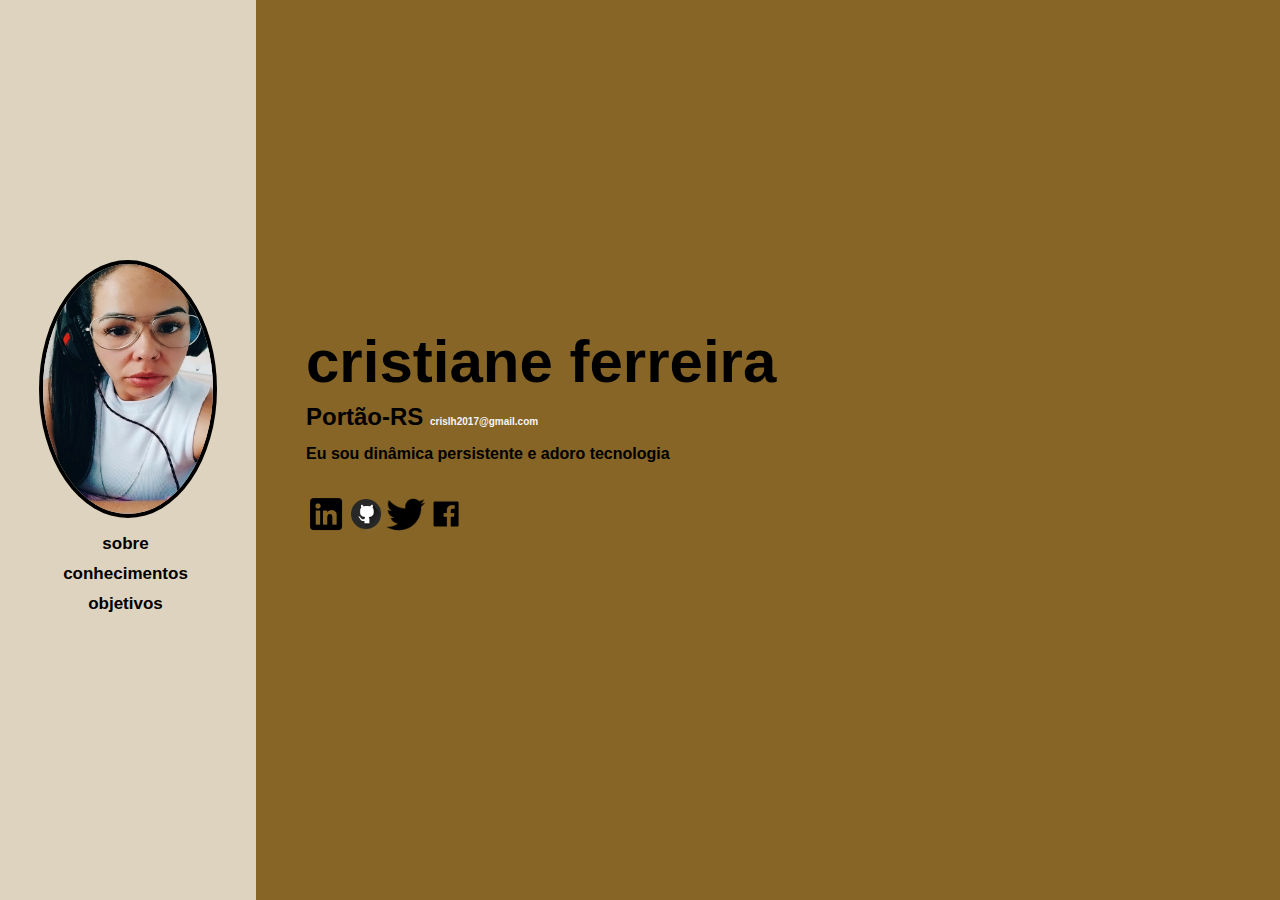
<file: index.html>
<!DOCTYPE html>
<html lang="pt-br">

<head>
    <meta charset="UTF-8">
    <meta name="viewport" content="width=device-width, initial-scale=1.0">
    <title>sobre</title>
    <link rel="stylesheet" href="./styles.css">
</head>

<body>
    

        <div class="conteiner">
            <aside>
                <img class="foto" src="/image/foto currículo.webp" alt="foto perfil">
                <nav class="menu-bar">
                    <ul><a href="./index.html">sobre</a>
                        <a href="./conhecimentos.html">conhecimentos</a>
                        <a href="./objetivos.html">objetivos</a>
                    </ul>

                </nav>
            </aside>

        </div>

        <main>
            
            <div id="abaut">
                <div id="information">
                    <h1>cristiane ferreira</h1>
                    <h2>Portão-RS <span><a href="mailto:crislh2017@gmail.com" target="_blank">crislh2017@gmail.com</a></span></h2>
                    
                </div>

                <P> <h4>Eu sou dinâmica persistente e adoro tecnologia </h4></P>


                <div id="logo">
                   <a href="https://www.linkedin.com/in/cristiane-ferreira-311199298" target="_blank">  <img width="40pix" src="/image/linkedin.png" alt="linkedin"></a>
                    <a href="http://github.com/Crrissss" target="_blank"><img width="40pix"  src="/image/github.png" alt="github"></a>
                   <a href="https://twitter.com" target="_blank" rel="noopener noreferrer"> <img width="40pix"  src="/image/twiter.png" alt="twiter"></a>
                    <a href="https://pt-br.facebook.com" target="_blank"><img width="40pix"  src="/image/facebook.png" alt="facebook"></a>

                </div>

            </div>
        </main>





   
</body>

</html>
</file>
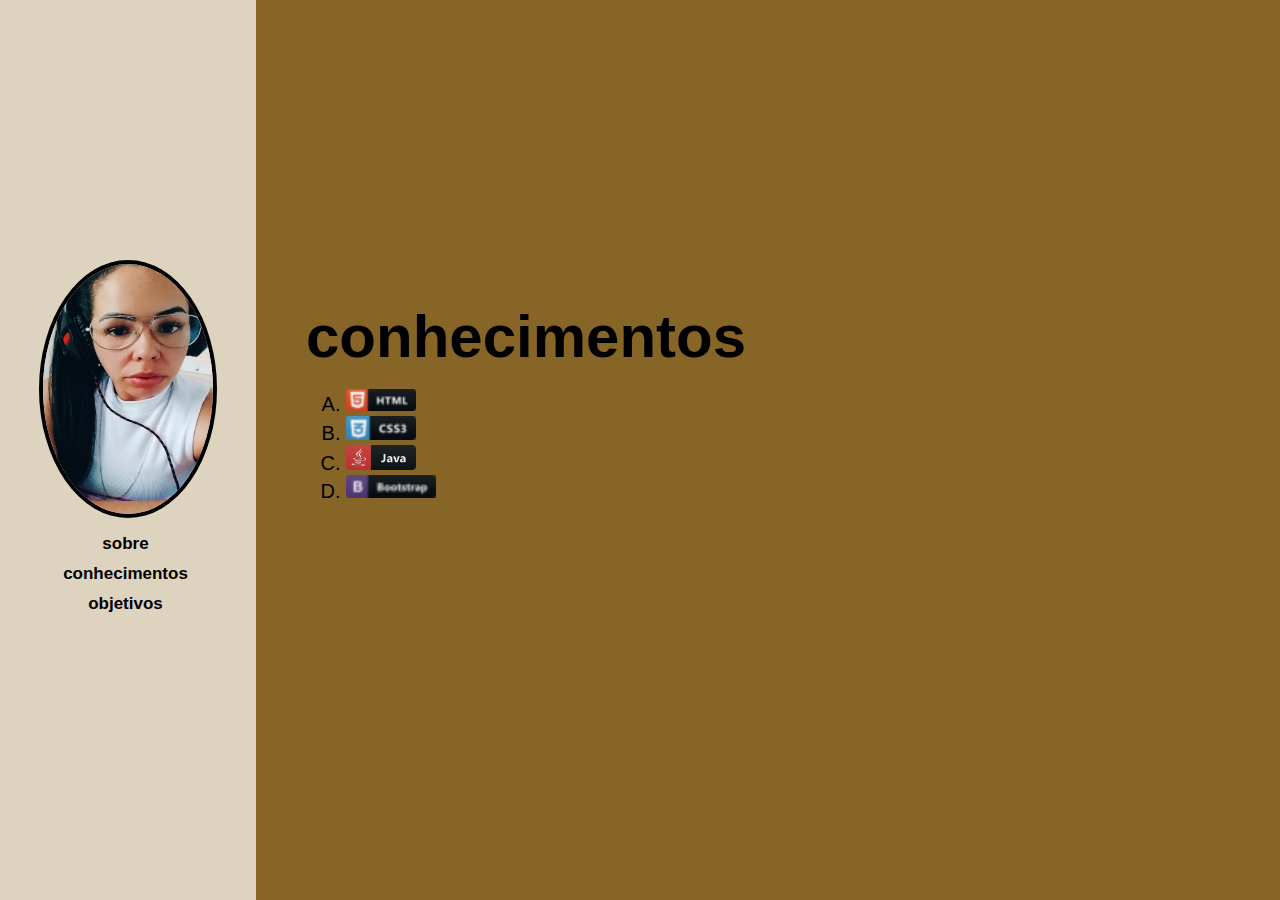
<file: conhecimentos.html>
<!DOCTYPE html>
<html lang="en">

<head>
    <meta charset="UTF-8">
    <meta name="viewport" content="width=device-width, initial-scale=1.0">
    <title>Conhecimentos</title>
    <link rel="stylesheet" href="./styles.css">
</head>

<body>
    <div class="conteiner">
        <aside>
            <img class="foto" src="/image/foto currículo.webp" alt="foto perfil">
            <nav class="menu-bar">
                <ul><a href="./index.html">sobre</a>
                    <a href="./conhecimentos.html">conhecimentos</a>
                    <a href="./objetivos.html">objetivos</a>
                </ul>

            </nav>
        </aside>

    </div>

    <main>
        <div id="abaut">
            <div id="information">
                <h1>conhecimentos</h1>
            </div>
            <ol type="A" id="Knowledge">
                <li><img width="70px" src="./image/html_button_icon_151929.png" alt="html" srcset=""></li>

                <li><img width="70px" src="./image/css_button_icon_151935.png" alt="css"></li>

                <li><img width="70px" src="./image/java_button_icon_151928.png" alt="java"></li>

                <li><img width="90px" src="./image/bootstrap_button_icon_151958.png" alt="bootstrap"></li>

            </ol>
        </div>












    </main>
</body>

</html>
</file>
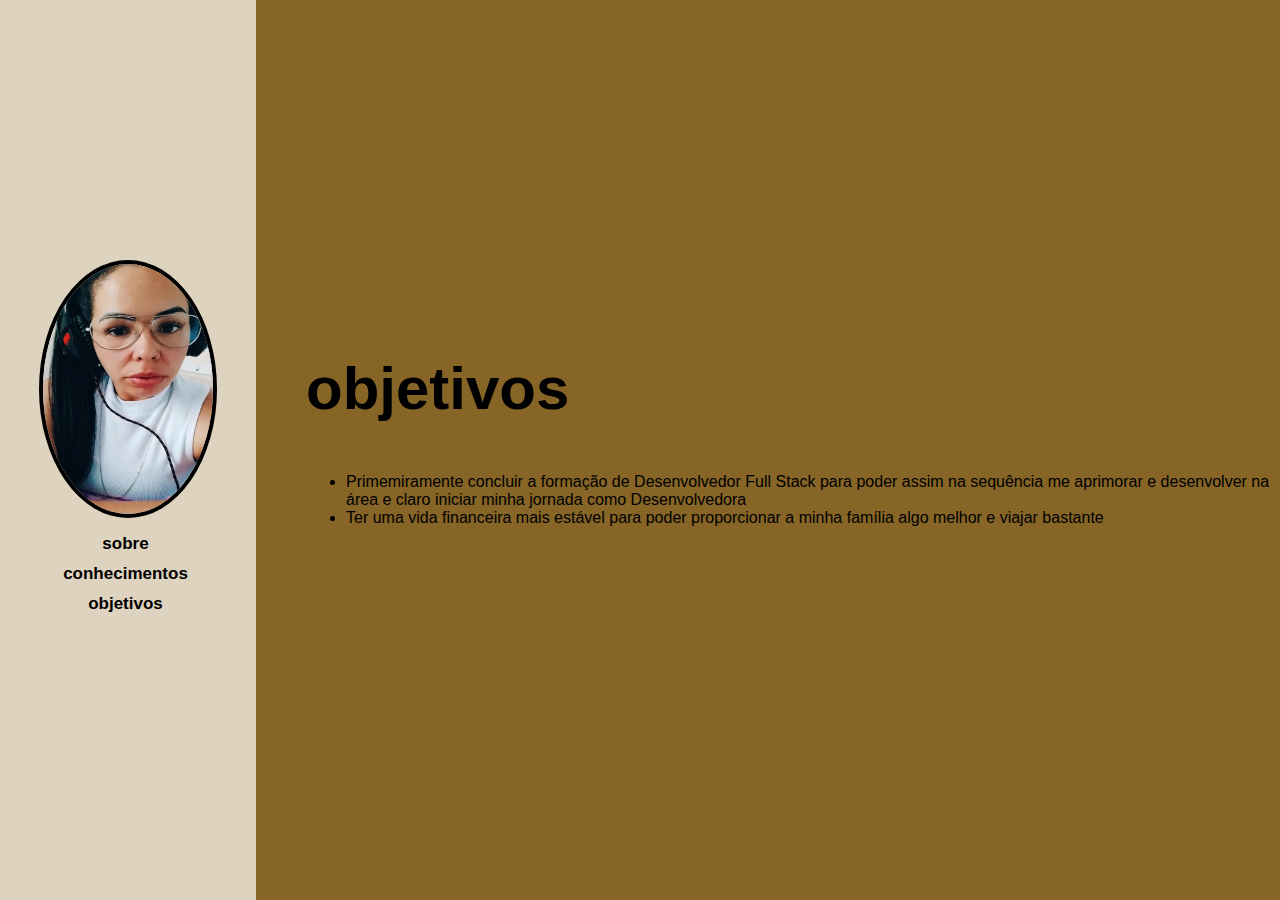
<file: objetivos.html>
<!DOCTYPE html>
<html lang="en">
<head>
    <meta charset="UTF-8">
    <meta name="viewport" content="width=device-width, initial-scale=1.0">
    <title>objetivos</title>
    <link rel="stylesheet" href="./styles.css">
</head>
<body>
    <div class="conteiner">
        <aside>
            <img class="foto" src="/image/foto currículo.webp" alt="foto perfil">
            <nav class="menu-bar">
                <ul><a href="./index.html">sobre</a>
                    <a href="./conhecimentos.html">conhecimentos</a>
                    <a href="./objetivos.html">objetivos</a>
                </ul>

            </nav>
        </aside>

    </div>

    <main>
        
        <div id="abaut">
           
                <h1>objetivos</h1>
                <ul>
                    <li>Primemiramente concluir a formação de Desenvolvedor Full Stack para poder assim na sequência
                        me aprimorar e desenvolver na área e claro iniciar minha jornada como Desenvolvedora  

                    </li>
                    
                    <li>Ter uma vida financeira mais estável para poder proporcionar a minha família algo melhor
                         e viajar bastante </li>

                    
                </ul>
                
            </div>

        </div>
    </main>
</body>
</html>
</file>
<file: styles.css>
body {
    display: flex;
    margin: 0;
    padding: 0;
   
    font-family:'Segoe UI', Tahoma, Geneva, Verdana, sans-serif;  
}



.container{
    display: flex;
    width: 100vw;
    height: 100vh; 
}

aside {
    display: flex;
    justify-content: center;
    flex-direction: column;
    align-items: center;
    width: 20vw;
    height: 100vh;
    background-color: rgba(133, 94, 21, 0.274);
}

.foto {
    width: 170px;
    height: 250px;
    border-radius: 80%;
    background-size: cover;
    border: solid 4px black
}

.menu-bar ul a{
    display: flex;
    flex-direction: column;
    align-items: center;
    margin-left: -45px;
    padding-bottom: 10px;
    text-decoration: none;
    font-size: 17px;
    font-weight: 700;
    color: black
} 

/*lado direito*/

main {
    display: flex;
    justify-content: center;
    flex-direction: column;
    align-items: start;
    padding-left: 50px;
    width: 80vw;
    height: 100vh;
    background-color: rgb(134, 101, 39);
    
}

.menu-bar ul a:hover {
    color: rgb(134, 101, 39);
}


#about {
    padding-left: 25px;
}

h1 {
    margin-top: -3px;
    padding-bottom: 10px;
    font-size: 60px;
    color: black;   
}

span a{
    font-size: 10px;
    text-decoration: none;
color: whitesmoke;
}
#information {
    line-height: 5px;
}

#logo{
    display: flex;
    width: 40px;
    padding-right: 7px;
    padding-top: 10px;
}



#Knowledge{
    display: flex;
    align-items: baseline;
    color: black;
    text-decoration: none;
    font-size: 20px;
    padding-bottom: 40px;   
    font-weight: 500;
    flex-direction: column;
}
</file>
